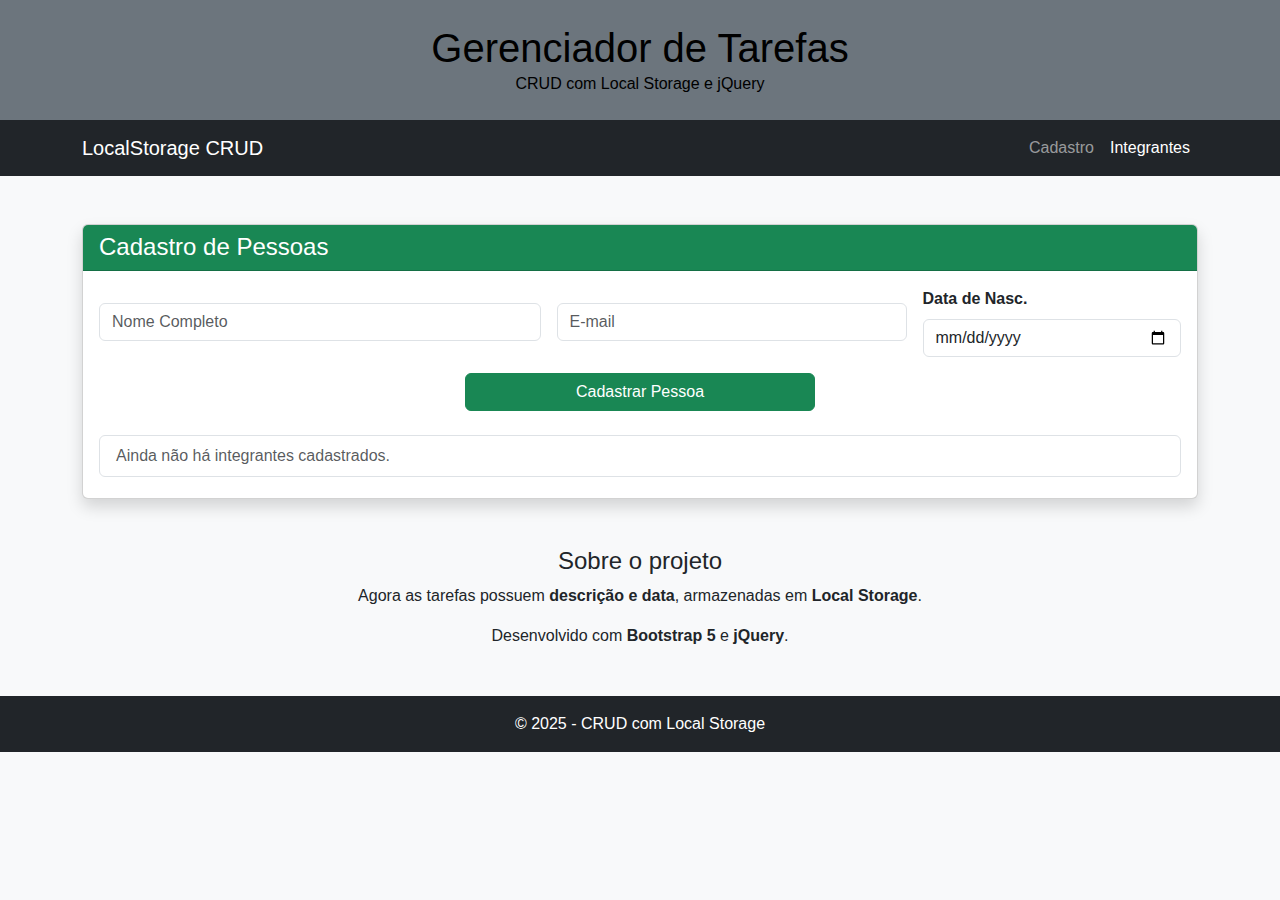
<file: index.html>
<!DOCTYPE html>
<html lang="pt-br">

<head>
    <meta charset="UTF-8">
    <meta name="viewport" content="width=device-width, initial-scale=1">
    <title>CRUD Local Storage - Tarefas com Data</title>
    <link href="https://cdn.jsdelivr.net/npm/bootstrap@5.3.2/dist/css/bootstrap.min.css" rel="stylesheet">
    <link rel="stylesheet" href="css/estilos.css">
    <script src="https://code.jquery.com/jquery-3.6.0.min.js"></script>
</head>
    
<body class="bg-light">

    <!-- ===== HEADER ===== -->
    <header class="bg-secondary text-bg-light text-center py-4 shadow-sm">
        <h1 class="mb-0">Gerenciador de Tarefas</h1>
        <p class="mb-0">CRUD com Local Storage e jQuery</p>
    </header>

    <!-- ===== NAVBAR ===== -->
    <nav class="navbar navbar-expand-lg navbar-dark bg-dark">
        <div class="container">
            <a class="navbar-brand" href="#">LocalStorage CRUD</a>
            <button class="navbar-toggler" type="button" data-bs-toggle="collapse" data-bs-target="#menu">
            <span class="navbar-toggler-icon"></span>
            </button>
            <div class="collapse navbar-collapse" id="menu">
                <ul class="navbar-nav ms-auto">
                    <li class="nav-item"><a class="nav-link" href="index.html">Cadastro</a></li>
                    <li class="nav-item"><a class="nav-link active" href="integrantes.html">Integrantes</a></li>
                </ul>
            </div>
        </div>
    </nav>

    <!-- ===== MAIN ===== -->
    <main class="container my-5">
        <!-- Section de Tarefas -->
    <section id="tarefas" class="mb-5">
        <div class="card shadow">
            <div class="card-header bg-success text-white">
                <h4 class="mb-0">Cadastro de Pessoas</h4>
            </div>
                <div class="card-body">
                    <div class="row g-3 align-items-center mb-3">
                            <div class="col-12 col-md-5">
                            <label for="nome" class="form-label visually-hidden">Nome</label>
                            <input type="text" id="nome" class="form-control" placeholder="Nome Completo">
                        </div>
                            <div class="col-12 col-md-4">
                            <label for="email" class="form-label visually-hidden">E-mail</label>
                            <input type="email" id="email" class="form-control" placeholder="E-mail">
                        </div>
                        <div class="col-12 col-md-3">
                            <label for="dataNascimento" class="form-label"><b>Data de Nasc.</b></label>
                            <input type="date" id="dataNascimento" class="form-control">
                        </div>
                        <div class="col-12 col-md-4 d-grid mx-auto mt-3">
                            <button id="btnAdd" class="btn btn-success">Cadastrar Pessoa</button>
                        </div>
                    </div>
                    <ul id="lista" class="list-group mt-4"></ul>
                </div>                    
        </div>
    </section>

        <!-- Section Sobre -->
        <section id="sobre" class="text-center mt-5">
            <h4>Sobre o projeto</h4>
            <p>Agora as tarefas possuem <strong>descrição e data</strong>, armazenadas em <strong>Local
            Storage</strong>.</p>
            <p>Desenvolvido com <strong>Bootstrap 5</strong> e <strong>jQuery</strong>.</p>
        </section>
    </main>

    <!-- ===== FOOTER ===== -->
    <footer class="bg-dark text-white text-center py-3 mt-5">
        <p class="mb-0">&copy; 2025 - CRUD com Local Storage</p>
    </footer>

    <!-- Bootstrap JS -->
    <script src="https://cdn.jsdelivr.net/npm/bootstrap@5.3.2/dist/js/bootstrap.bundle.min.js"></script>
    <script src="js/script.js"></script>
</body>

</html>
</file>
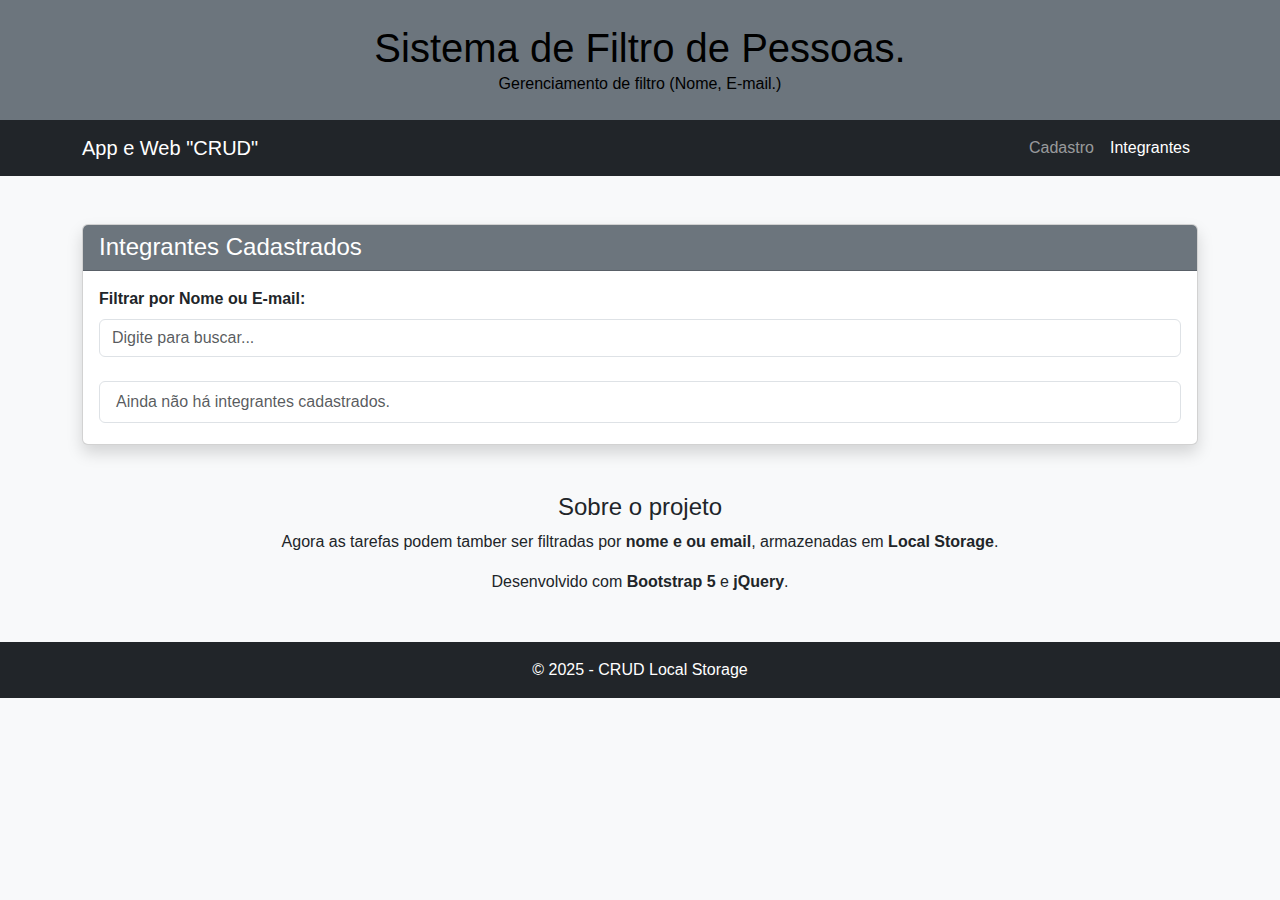
<file: integrantes.html>
<!DOCTYPE html>
<html lang="pt-br">

<head>
    <meta charset="UTF-8">
    <meta name="viewport" content="width=device-width, initial-scale=1.0">
    <title>Lista de Integrantes</title>

    <!-- Bootstrap CSS -->
    <link href="https://cdn.jsdelivr.net/npm/bootstrap@5.3.2/dist/css/bootstrap.min.css" rel="stylesheet">
    <!-- CSS Personalizado -->
    <link rel="stylesheet" href="css/estilos.css">
    <!-- jQuery -->
    <script src="https://code.jquery.com/jquery-3.6.0.min.js"></script>

</head>

<body class="bg-light">

    <!-- ===== HEADER ===== -->

    <header class="bg-secondary text-bg-light text-center py-4 shadow">
        <h1 class="mb-0">Sistema de Filtro de Pessoas.</h1>
        <p class="mb-0">Gerenciamento de  filtro (Nome, E-mail.)</p>
    </header>

    <!-- ===== NAVBAR ===== -->

    <nav class="navbar navbar-expand-lg navbar-dark bg-dark sticky-top">

        <div class="container">
            <a class="navbar-brand" href="index.html">App e Web "CRUD"</a>
            <button class="navbar-toggler" type="button" data-bs-toggle="collapse" data-bs-target="#menu">
                <span class="navbar-toggler-icon"></span>
            </button>
            <div class="collapse navbar-collapse" id="menu">
                <ul class="navbar-nav ms-auto">
                    <!-- Links de Navegação -->
                    <li class="nav-item"><a class="nav-link" href="index.html">Cadastro</a></li>
                    <li class="nav-item"><a class="nav-link active" href="integrantes.html">Integrantes</a></li>
                </ul>
            </div>
        </div>
    </nav>

    <!-- ===== MAIN - INTEGRANTES ===== -->

    <main class="container my-5 ">
        <!-- Section de Lista de Integrantes -->
        <section id="integrantes" class="mb-5">
            <div class="card shadow">
                <div class="card-header bg-secondary text-white">
                    <h4 class="mb-0">Integrantes Cadastrados</h4>
                </div>
                <div class="card-body">
                    <!-- Campo de Busca/Filtro -->
                    <div class="mb-4">
                        <label for="campoBusca" class="form-label"><b>Filtrar por Nome ou E-mail:</b></label>
                        <input type="text" id="campoBusca" class="form-control" placeholder="Digite para buscar...">
                    </div>
                    <!-- Lista de Integrantes (Será preenchida pelo JS) -->
                    <ul id="lista" class="list-group">
                        <!-- Itens serão carregados aqui -->
                    </ul>
                </div>
            </div>
        </section>

        <section id="sobre" class="text-center mt-5">
            <h4>Sobre o projeto</h4>
            <p>Agora as tarefas podem tamber ser filtradas por <strong>nome e ou email</strong>, armazenadas em <strong>Local
            Storage</strong>.</p>
            <p>Desenvolvido com <strong>Bootstrap 5</strong> e <strong>jQuery</strong>.</p>
        </section>

    </main>



    <!-- ===== FOOTER ===== -->

    <footer class="bg-dark text-white text-center py-3 mt-5">

        <p class="mb-0">&copy; 2025 - CRUD Local Storage</p>

    </footer>



    <!-- Bootstrap JS -->

    <script src="https://cdn.jsdelivr.net/npm/bootstrap@5.3.2/dist/js/bootstrap.bundle.min.js"></script>

    <!-- Script da Aplicação -->

    <script src="js/script.js"></script>

</body>



</html>
</file>
<file: css/estilos.css>
body {
    font-family: 'Segoe UI', sans-serif;
}

#lista li {
    display: flex;
    justify-content: space-between;
    align-items: center;
    margin-bottom: 5px;
}

#lista button {
    margin-left: 5px;
}
</file>
